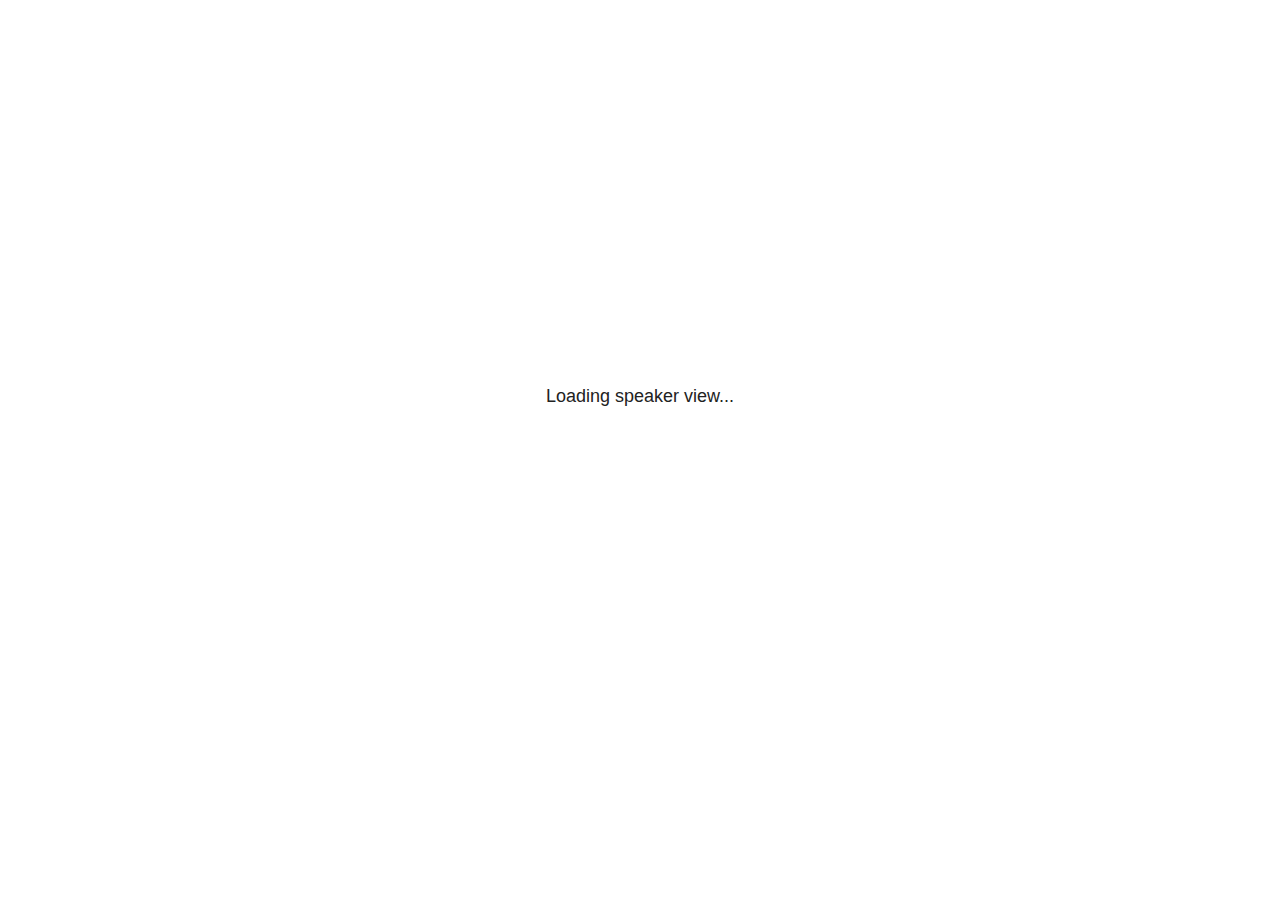
<file: _static/revealjs4/plugin/notes/speaker-view.html>
<!--
	NOTE: You need to build the notes plugin after making changes to this file.
-->
<html lang="en">
	<head>
		<meta charset="utf-8">

		<title>reveal.js - Speaker View</title>

		<style>
			body {
				font-family: Helvetica;
				font-size: 18px;
			}

			#current-slide,
			#upcoming-slide,
			#speaker-controls {
				padding: 6px;
				box-sizing: border-box;
				-moz-box-sizing: border-box;
			}

			#current-slide iframe,
			#upcoming-slide iframe {
				width: 100%;
				height: 100%;
				border: 1px solid #ddd;
			}

			#current-slide .label,
			#upcoming-slide .label {
				position: absolute;
				top: 10px;
				left: 10px;
				z-index: 2;
			}

			#connection-status {
				position: absolute;
				top: 0;
				left: 0;
				width: 100%;
				height: 100%;
				z-index: 20;
				padding: 30% 20% 20% 20%;
				font-size: 18px;
				color: #222;
				background: #fff;
				text-align: center;
				box-sizing: border-box;
				line-height: 1.4;
			}

			.overlay-element {
				height: 34px;
				line-height: 34px;
				padding: 0 10px;
				text-shadow: none;
				background: rgba( 220, 220, 220, 0.8 );
				color: #222;
				font-size: 14px;
			}

			.overlay-element.interactive:hover {
				background: rgba( 220, 220, 220, 1 );
			}

			#current-slide {
				position: absolute;
				width: 60%;
				height: 100%;
				top: 0;
				left: 0;
				padding-right: 0;
			}

			#upcoming-slide {
				position: absolute;
				width: 40%;
				height: 40%;
				right: 0;
				top: 0;
			}

			/* Speaker controls */
			#speaker-controls {
				position: absolute;
				top: 40%;
				right: 0;
				width: 40%;
				height: 60%;
				overflow: auto;
				font-size: 18px;
			}

				.speaker-controls-time.hidden,
				.speaker-controls-notes.hidden {
					display: none;
				}

				.speaker-controls-time .label,
				.speaker-controls-pace .label,
				.speaker-controls-notes .label {
					text-transform: uppercase;
					font-weight: normal;
					font-size: 0.66em;
					color: #666;
					margin: 0;
				}

				.speaker-controls-time, .speaker-controls-pace {
					border-bottom: 1px solid rgba( 200, 200, 200, 0.5 );
					margin-bottom: 10px;
					padding: 10px 16px;
					padding-bottom: 20px;
					cursor: pointer;
				}

				.speaker-controls-time .reset-button {
					opacity: 0;
					float: right;
					color: #666;
					text-decoration: none;
				}
				.speaker-controls-time:hover .reset-button {
					opacity: 1;
				}

				.speaker-controls-time .timer,
				.speaker-controls-time .clock {
					width: 50%;
				}

				.speaker-controls-time .timer,
				.speaker-controls-time .clock,
				.speaker-controls-time .pacing .hours-value,
				.speaker-controls-time .pacing .minutes-value,
				.speaker-controls-time .pacing .seconds-value {
					font-size: 1.9em;
				}

				.speaker-controls-time .timer {
					float: left;
				}

				.speaker-controls-time .clock {
					float: right;
					text-align: right;
				}

				.speaker-controls-time span.mute {
					opacity: 0.3;
				}

				.speaker-controls-time .pacing-title {
					margin-top: 5px;
				}

				.speaker-controls-time .pacing.ahead {
					color: blue;
				}

				.speaker-controls-time .pacing.on-track {
					color: green;
				}

				.speaker-controls-time .pacing.behind {
					color: red;
				}

				.speaker-controls-notes {
					padding: 10px 16px;
				}

				.speaker-controls-notes .value {
					margin-top: 5px;
					line-height: 1.4;
					font-size: 1.2em;
				}

			/* Layout selector */
			#speaker-layout {
				position: absolute;
				top: 10px;
				right: 10px;
				color: #222;
				z-index: 10;
			}
				#speaker-layout select {
					position: absolute;
					width: 100%;
					height: 100%;
					top: 0;
					left: 0;
					border: 0;
					box-shadow: 0;
					cursor: pointer;
					opacity: 0;

					font-size: 1em;
					background-color: transparent;

					-moz-appearance: none;
					-webkit-appearance: none;
					-webkit-tap-highlight-color: rgba(0, 0, 0, 0);
				}

				#speaker-layout select:focus {
					outline: none;
					box-shadow: none;
				}

			.clear {
				clear: both;
			}

			/* Speaker layout: Wide */
			body[data-speaker-layout="wide"] #current-slide,
			body[data-speaker-layout="wide"] #upcoming-slide {
				width: 50%;
				height: 45%;
				padding: 6px;
			}

			body[data-speaker-layout="wide"] #current-slide {
				top: 0;
				left: 0;
			}

			body[data-speaker-layout="wide"] #upcoming-slide {
				top: 0;
				left: 50%;
			}

			body[data-speaker-layout="wide"] #speaker-controls {
				top: 45%;
				left: 0;
				width: 100%;
				height: 50%;
				font-size: 1.25em;
			}

			/* Speaker layout: Tall */
			body[data-speaker-layout="tall"] #current-slide,
			body[data-speaker-layout="tall"] #upcoming-slide {
				width: 45%;
				height: 50%;
				padding: 6px;
			}

			body[data-speaker-layout="tall"] #current-slide {
				top: 0;
				left: 0;
			}

			body[data-speaker-layout="tall"] #upcoming-slide {
				top: 50%;
				left: 0;
			}

			body[data-speaker-layout="tall"] #speaker-controls {
				padding-top: 40px;
				top: 0;
				left: 45%;
				width: 55%;
				height: 100%;
				font-size: 1.25em;
			}

			/* Speaker layout: Notes only */
			body[data-speaker-layout="notes-only"] #current-slide,
			body[data-speaker-layout="notes-only"] #upcoming-slide {
				display: none;
			}

			body[data-speaker-layout="notes-only"] #speaker-controls {
				padding-top: 40px;
				top: 0;
				left: 0;
				width: 100%;
				height: 100%;
				font-size: 1.25em;
			}

			@media screen and (max-width: 1080px) {
				body[data-speaker-layout="default"] #speaker-controls {
					font-size: 16px;
				}
			}

			@media screen and (max-width: 900px) {
				body[data-speaker-layout="default"] #speaker-controls {
					font-size: 14px;
				}
			}

			@media screen and (max-width: 800px) {
				body[data-speaker-layout="default"] #speaker-controls {
					font-size: 12px;
				}
			}

		</style>
	</head>

	<body>

		<div id="connection-status">Loading speaker view...</div>

		<div id="current-slide"></div>
		<div id="upcoming-slide"><span class="overlay-element label">Upcoming</span></div>
		<div id="speaker-controls">
			<div class="speaker-controls-time">
				<h4 class="label">Time <span class="reset-button">Click to Reset</span></h4>
				<div class="clock">
					<span class="clock-value">0:00 AM</span>
				</div>
				<div class="timer">
					<span class="hours-value">00</span><span class="minutes-value">:00</span><span class="seconds-value">:00</span>
				</div>
				<div class="clear"></div>

				<h4 class="label pacing-title" style="display: none">Pacing – Time to finish current slide</h4>
				<div class="pacing" style="display: none">
					<span class="hours-value">00</span><span class="minutes-value">:00</span><span class="seconds-value">:00</span>
				</div>
			</div>

			<div class="speaker-controls-notes hidden">
				<h4 class="label">Notes</h4>
				<div class="value"></div>
			</div>
		</div>
		<div id="speaker-layout" class="overlay-element interactive">
			<span class="speaker-layout-label"></span>
			<select class="speaker-layout-dropdown"></select>
		</div>

		<script>

			(function() {

				var notes,
					notesValue,
					currentState,
					currentSlide,
					upcomingSlide,
					layoutLabel,
					layoutDropdown,
					pendingCalls = {},
					lastRevealApiCallId = 0,
					connected = false,
					whitelistedWindows = [window.opener];

				var SPEAKER_LAYOUTS = {
					'default': 'Default',
					'wide': 'Wide',
					'tall': 'Tall',
					'notes-only': 'Notes only'
				};

				setupLayout();

				var connectionStatus = document.querySelector( '#connection-status' );
				var connectionTimeout = setTimeout( function() {
					connectionStatus.innerHTML = 'Error connecting to main window.<br>Please try closing and reopening the speaker view.';
				}, 5000 );
;
				window.addEventListener( 'message', function( event ) {

					// Validate the origin of this message to prevent XSS
					if( window.location.origin !== event.origin && whitelistedWindows.indexOf( event.source ) === -1 ) {
						return;
					}

					clearTimeout( connectionTimeout );
					connectionStatus.style.display = 'none';

					var data = JSON.parse( event.data );

					// The overview mode is only useful to the reveal.js instance
					// where navigation occurs so we don't sync it
					if( data.state ) delete data.state.overview;

					// Messages sent by the notes plugin inside of the main window
					if( data && data.namespace === 'reveal-notes' ) {
						if( data.type === 'connect' ) {
							handleConnectMessage( data );
						}
						else if( data.type === 'state' ) {
							handleStateMessage( data );
						}
						else if( data.type === 'return' ) {
							pendingCalls[data.callId](data.result);
							delete pendingCalls[data.callId];
						}
					}
					// Messages sent by the reveal.js inside of the current slide preview
					else if( data && data.namespace === 'reveal' ) {
						if( /ready/.test( data.eventName ) ) {
							// Send a message back to notify that the handshake is complete
							window.opener.postMessage( JSON.stringify({ namespace: 'reveal-notes', type: 'connected'} ), '*' );
						}
						else if( /slidechanged|fragmentshown|fragmenthidden|paused|resumed/.test( data.eventName ) && currentState !== JSON.stringify( data.state ) ) {

							dispatchStateToMainWindow( data.state );

						}
					}

				} );

				/**
				 * Updates the presentation in the main window to match the state
				 * of the presentation in the notes window.
				 */
				const dispatchStateToMainWindow = debounce(( state ) => {
					window.opener.postMessage( JSON.stringify({ method: 'setState', args: [ state ]} ), '*' );
				}, 500);

				/**
				 * Asynchronously calls the Reveal.js API of the main frame.
				 */
				function callRevealApi( methodName, methodArguments, callback ) {

					var callId = ++lastRevealApiCallId;
					pendingCalls[callId] = callback;
					window.opener.postMessage( JSON.stringify( {
						namespace: 'reveal-notes',
						type: 'call',
						callId: callId,
						methodName: methodName,
						arguments: methodArguments
					} ), '*' );

				}

				/**
				 * Called when the main window is trying to establish a
				 * connection.
				 */
				function handleConnectMessage( data ) {

					if( connected === false ) {
						connected = true;

						setupIframes( data );
						setupKeyboard();
						setupNotes();
						setupTimer();
						setupHeartbeat();
					}

				}

				/**
				 * Called when the main window sends an updated state.
				 */
				function handleStateMessage( data ) {

					// Store the most recently set state to avoid circular loops
					// applying the same state
					currentState = JSON.stringify( data.state );

					// No need for updating the notes in case of fragment changes
					if ( data.notes ) {
						notes.classList.remove( 'hidden' );
						notesValue.style.whiteSpace = data.whitespace;
						if( data.markdown ) {
							notesValue.innerHTML = marked( data.notes );
						}
						else {
							notesValue.innerHTML = data.notes;
						}
					}
					else {
						notes.classList.add( 'hidden' );
					}

					// Update the note slides
					currentSlide.contentWindow.postMessage( JSON.stringify({ method: 'setState', args: [ data.state ] }), '*' );
					upcomingSlide.contentWindow.postMessage( JSON.stringify({ method: 'setState', args: [ data.state ] }), '*' );
					upcomingSlide.contentWindow.postMessage( JSON.stringify({ method: 'next' }), '*' );

				}

				// Limit to max one state update per X ms
				handleStateMessage = debounce( handleStateMessage, 200 );

				/**
				 * Forward keyboard events to the current slide window.
				 * This enables keyboard events to work even if focus
				 * isn't set on the current slide iframe.
				 *
				 * Block F5 default handling, it reloads and disconnects
				 * the speaker notes window.
				 */
				function setupKeyboard() {

					document.addEventListener( 'keydown', function( event ) {
						if( event.keyCode === 116 || ( event.metaKey && event.keyCode === 82 ) ) {
							event.preventDefault();
							return false;
						}
						currentSlide.contentWindow.postMessage( JSON.stringify({ method: 'triggerKey', args: [ event.keyCode ] }), '*' );
					} );

				}

				/**
				 * Creates the preview iframes.
				 */
				function setupIframes( data ) {

					var params = [
						'receiver',
						'progress=false',
						'history=false',
						'transition=none',
						'autoSlide=0',
						'backgroundTransition=none'
					].join( '&' );

					var urlSeparator = /\?/.test(data.url) ? '&' : '?';
					var hash = '#/' + data.state.indexh + '/' + data.state.indexv;
					var currentURL = data.url + urlSeparator + params + '&postMessageEvents=true' + hash;
					var upcomingURL = data.url + urlSeparator + params + '&controls=false' + hash;

					currentSlide = document.createElement( 'iframe' );
					currentSlide.setAttribute( 'width', 1280 );
					currentSlide.setAttribute( 'height', 1024 );
					currentSlide.setAttribute( 'src', currentURL );
					document.querySelector( '#current-slide' ).appendChild( currentSlide );

					upcomingSlide = document.createElement( 'iframe' );
					upcomingSlide.setAttribute( 'width', 640 );
					upcomingSlide.setAttribute( 'height', 512 );
					upcomingSlide.setAttribute( 'src', upcomingURL );
					document.querySelector( '#upcoming-slide' ).appendChild( upcomingSlide );

					whitelistedWindows.push( currentSlide.contentWindow, upcomingSlide.contentWindow );

				}

				/**
				 * Setup the notes UI.
				 */
				function setupNotes() {

					notes = document.querySelector( '.speaker-controls-notes' );
					notesValue = document.querySelector( '.speaker-controls-notes .value' );

				}

				/**
				 * We send out a heartbeat at all times to ensure we can
				 * reconnect with the main presentation window after reloads.
				 */
				function setupHeartbeat() {

					setInterval( () => {
						window.opener.postMessage( JSON.stringify({ namespace: 'reveal-notes', type: 'heartbeat'} ), '*' );
					}, 1000 );

				}

				function getTimings( callback ) {

					callRevealApi( 'getSlidesAttributes', [], function ( slideAttributes ) {
						callRevealApi( 'getConfig', [], function ( config ) {
							var totalTime = config.totalTime;
							var minTimePerSlide = config.minimumTimePerSlide || 0;
							var defaultTiming = config.defaultTiming;
							if ((defaultTiming == null) && (totalTime == null)) {
								callback(null);
								return;
							}
							// Setting totalTime overrides defaultTiming
							if (totalTime) {
								defaultTiming = 0;
							}
							var timings = [];
							for ( var i in slideAttributes ) {
								var slide = slideAttributes[ i ];
								var timing = defaultTiming;
								if( slide.hasOwnProperty( 'data-timing' )) {
									var t = slide[ 'data-timing' ];
									timing = parseInt(t);
									if( isNaN(timing) ) {
										console.warn("Could not parse timing '" + t + "' of slide " + i + "; using default of " + defaultTiming);
										timing = defaultTiming;
									}
								}
								timings.push(timing);
							}
							if ( totalTime ) {
								// After we've allocated time to individual slides, we summarize it and
								// subtract it from the total time
								var remainingTime = totalTime - timings.reduce( function(a, b) { return a + b; }, 0 );
								// The remaining time is divided by the number of slides that have 0 seconds
								// allocated at the moment, giving the average time-per-slide on the remaining slides
								var remainingSlides = (timings.filter( function(x) { return x == 0 }) ).length
								var timePerSlide = Math.round( remainingTime / remainingSlides, 0 )
								// And now we replace every zero-value timing with that average
								timings = timings.map( function(x) { return (x==0 ? timePerSlide : x) } );
							}
							var slidesUnderMinimum = timings.filter( function(x) { return (x < minTimePerSlide) } ).length
							if ( slidesUnderMinimum ) {
								message = "The pacing time for " + slidesUnderMinimum + " slide(s) is under the configured minimum of " + minTimePerSlide + " seconds. Check the data-timing attribute on individual slides, or consider increasing the totalTime or minimumTimePerSlide configuration options (or removing some slides).";
								alert(message);
							}
							callback( timings );
						} );
					} );

				}

				/**
				 * Return the number of seconds allocated for presenting
				 * all slides up to and including this one.
				 */
				function getTimeAllocated( timings, callback ) {

					callRevealApi( 'getSlidePastCount', [], function ( currentSlide ) {
						var allocated = 0;
						for (var i in timings.slice(0, currentSlide + 1)) {
							allocated += timings[i];
						}
						callback( allocated );
					} );

				}

				/**
				 * Create the timer and clock and start updating them
				 * at an interval.
				 */
				function setupTimer() {

					var start = new Date(),
					timeEl = document.querySelector( '.speaker-controls-time' ),
					clockEl = timeEl.querySelector( '.clock-value' ),
					hoursEl = timeEl.querySelector( '.hours-value' ),
					minutesEl = timeEl.querySelector( '.minutes-value' ),
					secondsEl = timeEl.querySelector( '.seconds-value' ),
					pacingTitleEl = timeEl.querySelector( '.pacing-title' ),
					pacingEl = timeEl.querySelector( '.pacing' ),
					pacingHoursEl = pacingEl.querySelector( '.hours-value' ),
					pacingMinutesEl = pacingEl.querySelector( '.minutes-value' ),
					pacingSecondsEl = pacingEl.querySelector( '.seconds-value' );

					var timings = null;
					getTimings( function ( _timings ) {

						timings = _timings;
						if (_timings !== null) {
							pacingTitleEl.style.removeProperty('display');
							pacingEl.style.removeProperty('display');
						}

						// Update once directly
						_updateTimer();

						// Then update every second
						setInterval( _updateTimer, 1000 );

					} );


					function _resetTimer() {

						if (timings == null) {
							start = new Date();
							_updateTimer();
						}
						else {
							// Reset timer to beginning of current slide
							getTimeAllocated( timings, function ( slideEndTimingSeconds ) {
								var slideEndTiming = slideEndTimingSeconds * 1000;
								callRevealApi( 'getSlidePastCount', [], function ( currentSlide ) {
									var currentSlideTiming = timings[currentSlide] * 1000;
									var previousSlidesTiming = slideEndTiming - currentSlideTiming;
									var now = new Date();
									start = new Date(now.getTime() - previousSlidesTiming);
									_updateTimer();
								} );
							} );
						}

					}

					timeEl.addEventListener( 'click', function() {
						_resetTimer();
						return false;
					} );

					function _displayTime( hrEl, minEl, secEl, time) {

						var sign = Math.sign(time) == -1 ? "-" : "";
						time = Math.abs(Math.round(time / 1000));
						var seconds = time % 60;
						var minutes = Math.floor( time / 60 ) % 60 ;
						var hours = Math.floor( time / ( 60 * 60 )) ;
						hrEl.innerHTML = sign + zeroPadInteger( hours );
						if (hours == 0) {
							hrEl.classList.add( 'mute' );
						}
						else {
							hrEl.classList.remove( 'mute' );
						}
						minEl.innerHTML = ':' + zeroPadInteger( minutes );
						if (hours == 0 && minutes == 0) {
							minEl.classList.add( 'mute' );
						}
						else {
							minEl.classList.remove( 'mute' );
						}
						secEl.innerHTML = ':' + zeroPadInteger( seconds );
					}

					function _updateTimer() {

						var diff, hours, minutes, seconds,
						now = new Date();

						diff = now.getTime() - start.getTime();

						clockEl.innerHTML = now.toLocaleTimeString( 'en-US', { hour12: true, hour: '2-digit', minute:'2-digit' } );
						_displayTime( hoursEl, minutesEl, secondsEl, diff );
						if (timings !== null) {
							_updatePacing(diff);
						}

					}

					function _updatePacing(diff) {

						getTimeAllocated( timings, function ( slideEndTimingSeconds ) {
							var slideEndTiming = slideEndTimingSeconds * 1000;

							callRevealApi( 'getSlidePastCount', [], function ( currentSlide ) {
								var currentSlideTiming = timings[currentSlide] * 1000;
								var timeLeftCurrentSlide = slideEndTiming - diff;
								if (timeLeftCurrentSlide < 0) {
									pacingEl.className = 'pacing behind';
								}
								else if (timeLeftCurrentSlide < currentSlideTiming) {
									pacingEl.className = 'pacing on-track';
								}
								else {
									pacingEl.className = 'pacing ahead';
								}
								_displayTime( pacingHoursEl, pacingMinutesEl, pacingSecondsEl, timeLeftCurrentSlide );
							} );
						} );
					}

				}

				/**
				 * Sets up the speaker view layout and layout selector.
				 */
				function setupLayout() {

					layoutDropdown = document.querySelector( '.speaker-layout-dropdown' );
					layoutLabel = document.querySelector( '.speaker-layout-label' );

					// Render the list of available layouts
					for( var id in SPEAKER_LAYOUTS ) {
						var option = document.createElement( 'option' );
						option.setAttribute( 'value', id );
						option.textContent = SPEAKER_LAYOUTS[ id ];
						layoutDropdown.appendChild( option );
					}

					// Monitor the dropdown for changes
					layoutDropdown.addEventListener( 'change', function( event ) {

						setLayout( layoutDropdown.value );

					}, false );

					// Restore any currently persisted layout
					setLayout( getLayout() );

				}

				/**
				 * Sets a new speaker view layout. The layout is persisted
				 * in local storage.
				 */
				function setLayout( value ) {

					var title = SPEAKER_LAYOUTS[ value ];

					layoutLabel.innerHTML = 'Layout' + ( title ? ( ': ' + title ) : '' );
					layoutDropdown.value = value;

					document.body.setAttribute( 'data-speaker-layout', value );

					// Persist locally
					if( supportsLocalStorage() ) {
						window.localStorage.setItem( 'reveal-speaker-layout', value );
					}

				}

				/**
				 * Returns the ID of the most recently set speaker layout
				 * or our default layout if none has been set.
				 */
				function getLayout() {

					if( supportsLocalStorage() ) {
						var layout = window.localStorage.getItem( 'reveal-speaker-layout' );
						if( layout ) {
							return layout;
						}
					}

					// Default to the first record in the layouts hash
					for( var id in SPEAKER_LAYOUTS ) {
						return id;
					}

				}

				function supportsLocalStorage() {

					try {
						localStorage.setItem('test', 'test');
						localStorage.removeItem('test');
						return true;
					}
					catch( e ) {
						return false;
					}

				}

				function zeroPadInteger( num ) {

					var str = '00' + parseInt( num );
					return str.substring( str.length - 2 );

				}

				/**
				 * Limits the frequency at which a function can be called.
				 */
				function debounce( fn, ms ) {

					var lastTime = 0,
						timeout;

					return function() {

						var args = arguments;
						var context = this;

						clearTimeout( timeout );

						var timeSinceLastCall = Date.now() - lastTime;
						if( timeSinceLastCall > ms ) {
							fn.apply( context, args );
							lastTime = Date.now();
						}
						else {
							timeout = setTimeout( function() {
								fn.apply( context, args );
								lastTime = Date.now();
							}, ms - timeSinceLastCall );
						}

					}

				}

			})();

		</script>
	</body>
</html>
</file>
